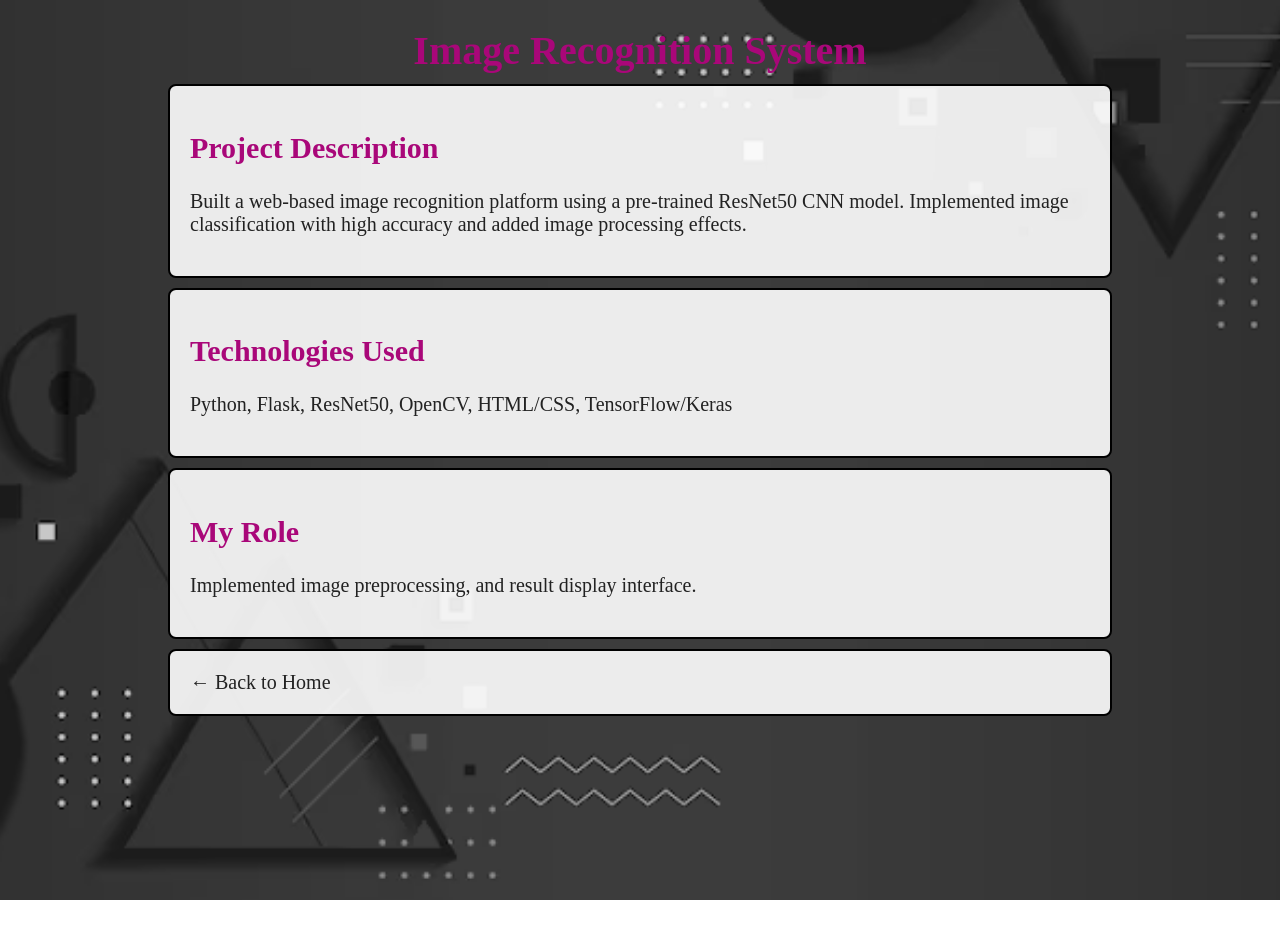
<file: image.html>
<!DOCTYPE html>
<html>
<head>
    <title>Image Recognition System</title>
    <link rel="stylesheet" href="style.css">
</head>
<body>

<h1 style="text-align:center;">Image Recognition System</h1>

<div class="card">
    <h2>Project Description</h2>
    <p>
        Built a web-based image recognition platform using a pre-trained ResNet50 CNN model.
        Implemented image classification with high accuracy and added image processing effects.
    </p>
</div>

<div class="card">
    <h2>Technologies Used</h2>
    <p>Python, Flask, ResNet50, OpenCV, HTML/CSS, TensorFlow/Keras</p>
</div>

<div class="card">
    <h2>My Role</h2>
    <p>Implemented image preprocessing, and result display interface.</p>
</div>

<div class="card">
    <a href="index.html">← Back to Home</a>
</div>

</body>
</html>
</file>
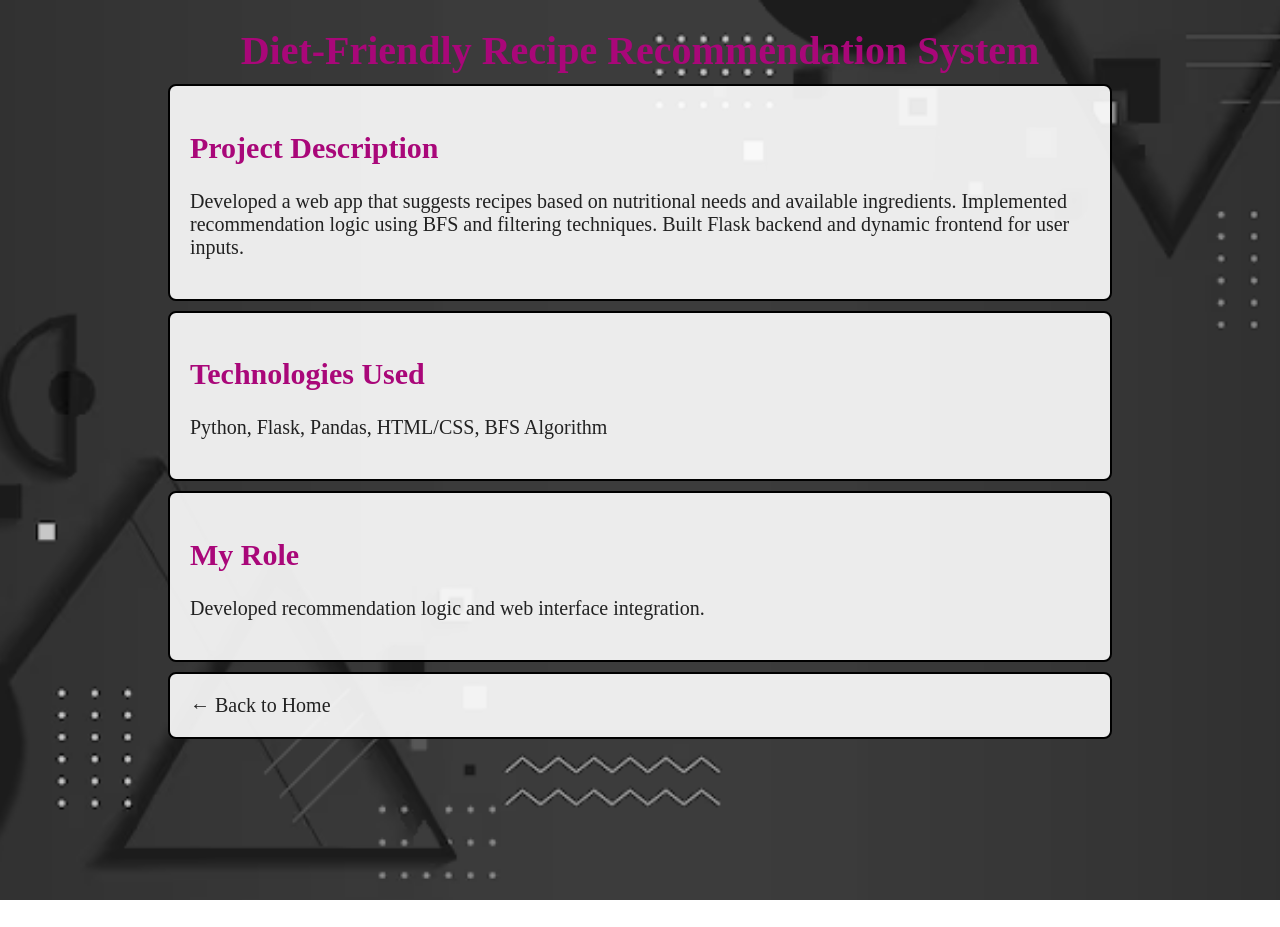
<file: recipe.html>
<!DOCTYPE html>
<html>
<head>
    <title>Diet-Friendly Recipe Recommendation System</title>
    <link rel="stylesheet" href="style.css">
</head>
<body>

<h1 style="text-align:center;">Diet-Friendly Recipe Recommendation System</h1>

<div class="card">
    <h2>Project Description</h2>
    <p>
        Developed a web app that suggests recipes based on nutritional needs and available ingredients.
        Implemented recommendation logic using BFS and filtering techniques.
        Built Flask backend and dynamic frontend for user inputs.
    </p>
</div>

<div class="card">
    <h2>Technologies Used</h2>
    <p>Python, Flask, Pandas, HTML/CSS, BFS Algorithm</p>
</div>

<div class="card">
    <h2>My Role</h2>
    <p>Developed recommendation logic and web interface integration.</p>
</div>

<div class="card">
    <a href="index.html">← Back to Home</a>
</div>

</body>
</html>
</file>
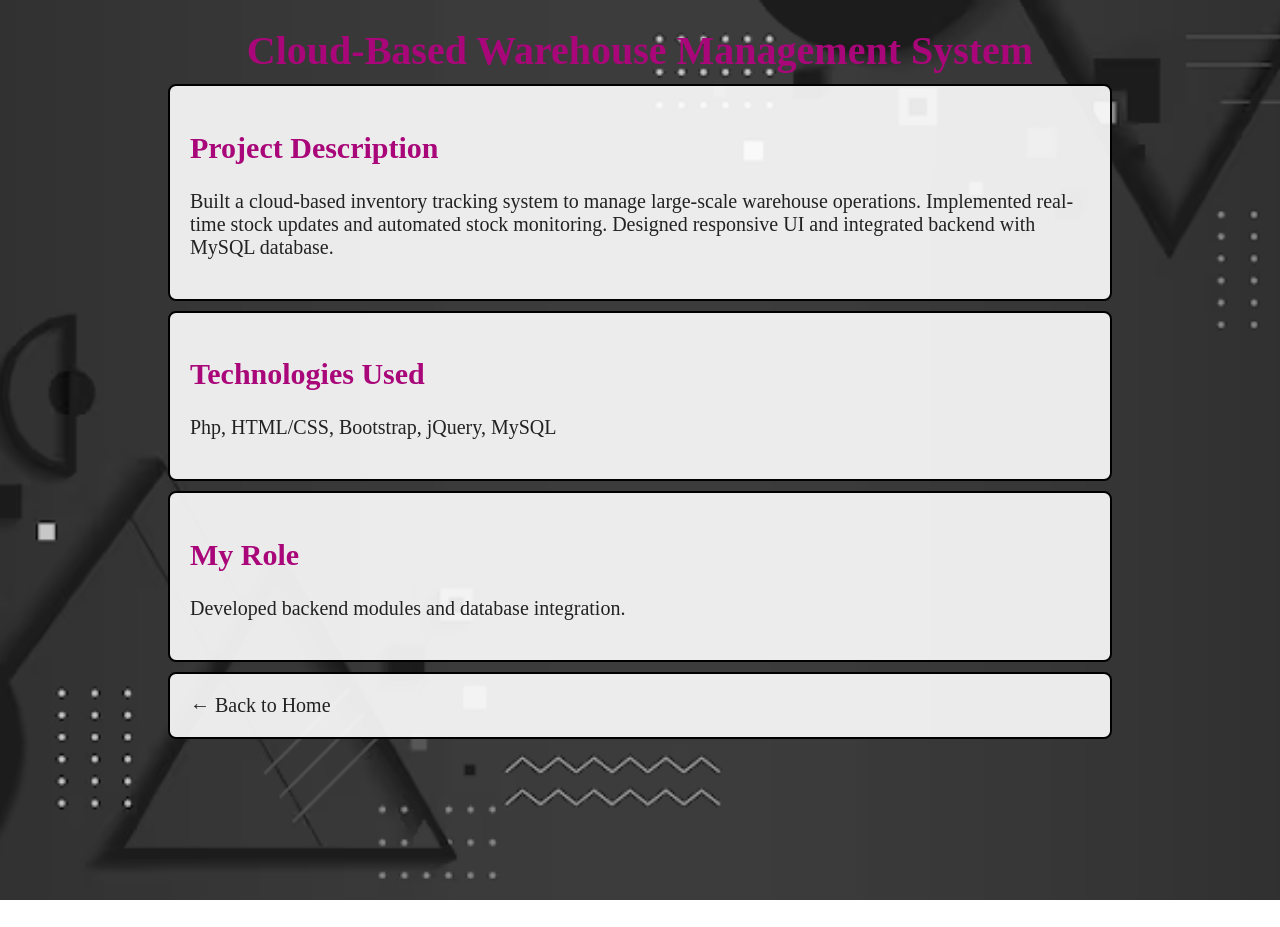
<file: wms.html>
<!DOCTYPE html>
<html>
<head>
    <title>WMS Project</title>
    <link rel="stylesheet" href="style.css"> 
</head>
<body>

<h1 style="text-align:center;">Cloud-Based Warehouse Management System</h1>


<div class="card">
    <h2>Project Description</h2>
    <p>
        Built a cloud-based inventory tracking system to manage large-scale warehouse operations.
        Implemented real-time stock updates and automated stock monitoring.
        Designed responsive UI and integrated backend with MySQL database.
    </p>
</div>

<div class="card">
    <h2>Technologies Used</h2>
    <p>Php, HTML/CSS, Bootstrap, jQuery, MySQL</p>
</div>

<div class="card">
    <h2>My Role</h2>
    <p>Developed backend modules and database integration.</p>
</div>

<div class="card">
    <a href="index.html">← Back to Home</a>
</div>

</body>
</html>
</file>
<file: style.css>
body{
    font-size: 20px;
        font-family: 'Times New Roman', Times, serif;
                justify-items: center;
                align-items: center;
                height:100vh;
                margin: 0px;
                background-image: url("bg.jpg");
                background-attachment: fixed;
                background-repeat: no-repeat;
                background-size:cover;
                background-position: center;
               /* color:rgb(169, 7, 121);*/
               color:#222;

            }
            h1{
                margin-bottom: 5px;
            }

            /* NAVBAR */
        .header{
            width:100%;
            position: sticky;
            top:0;
            background: rgba(255,255,255,0.9);
            border-bottom:1px solid #ddd;
            z-index:1000;
        }

        nav{
            display:flex;
            justify-content:center;
            align-items:center;
            gap:30px;
            padding:3px 0;
        }

        nav a{
            text-decoration:none;
            color:#222;
            font-weight:bold;
            font-size:18px;
            padding:8px 12px;
            border-radius:6px;
            transition:0.3s;
        }

        nav a:hover{
            background-color: rgba(233, 122, 200, 0.75);
            color:#fff;
        }

            footer,h1,h2{
                color:rgb(169, 7, 121);
                /* color:#14b8a6; */
                /* color:#e97ac8; */
            }
            .ft{
                width:100%;
                background-color: rgba(255, 255, 255, 0.8);
                text-align: center;
            }
            .link{
                width:100px;
                height:30px;
                border:1px solid black;
                border-radius: 6px;
                padding:8px;
                margin: 15px;
                background:rgba(233, 122, 200, 0.75);
            }
            .link:hover{
                box-shadow: 0px 0px 15px rgba(0,0,0,0.3);
            }
            .card{
                width:900px;
                border: 2px solid black;
                border-radius: 8px;
                margin:10px auto;
                padding:20px;
                background: rgba(255, 255, 255, 0.9);
                transition: transform 0.2s ease, box-shadow 0.2s ease;
            }
            .card:hover{
                 transform: translateY(-8px);   /* moves card up */
                 box-shadow: 0px 10px 20px rgba(0,0,0,0.2);
            }
            .card2{
                width:650px;
                border: 2px solid black;
                border-radius: 8px;
                margin:10px auto;
                padding:10px;
                /* background: rgba(250, 240, 255, 0.75); */
                background:rgba(249, 141, 216, 0.75);
            }        
            .card2:hover{
                /* background-color: rgb(221, 171, 239); */
                box-shadow: 0px 0px 15px rgba(0,0,0,0.3);
            }
            a{
                text-decoration: none;
                color:#222;
            }
            .image{
                width:100px; 
                height:100px; 
                border-radius:50%; 
                display:block; 
                margin-left: 381px;
                margin-top: -46px;
            }
            table{
                margin: auto;
            }
            .inp{
                width: 500px;
                height: 30px;
                border: 1px solid black;
                border-radius: 6px;
                padding: 5px;
                margin: 10px;
            }
            .btn{
                background-color: rgba(233, 122, 200, 0.75);
                border: 1px solid black;
                border-radius: 6px;
                height:40px;
                width:100px;
                justify-content:center;
                align-items:center;
                display:flex;
                margin:auto;
                font-size: 18px;
                color:#222;
            }
            .btn:hover{
                box-shadow: 0px 0px 15px rgba(0,0,0,0.3);
            }
            #id{
                border:1px solid black;
                border-radius: 6px;
            }
</file>
